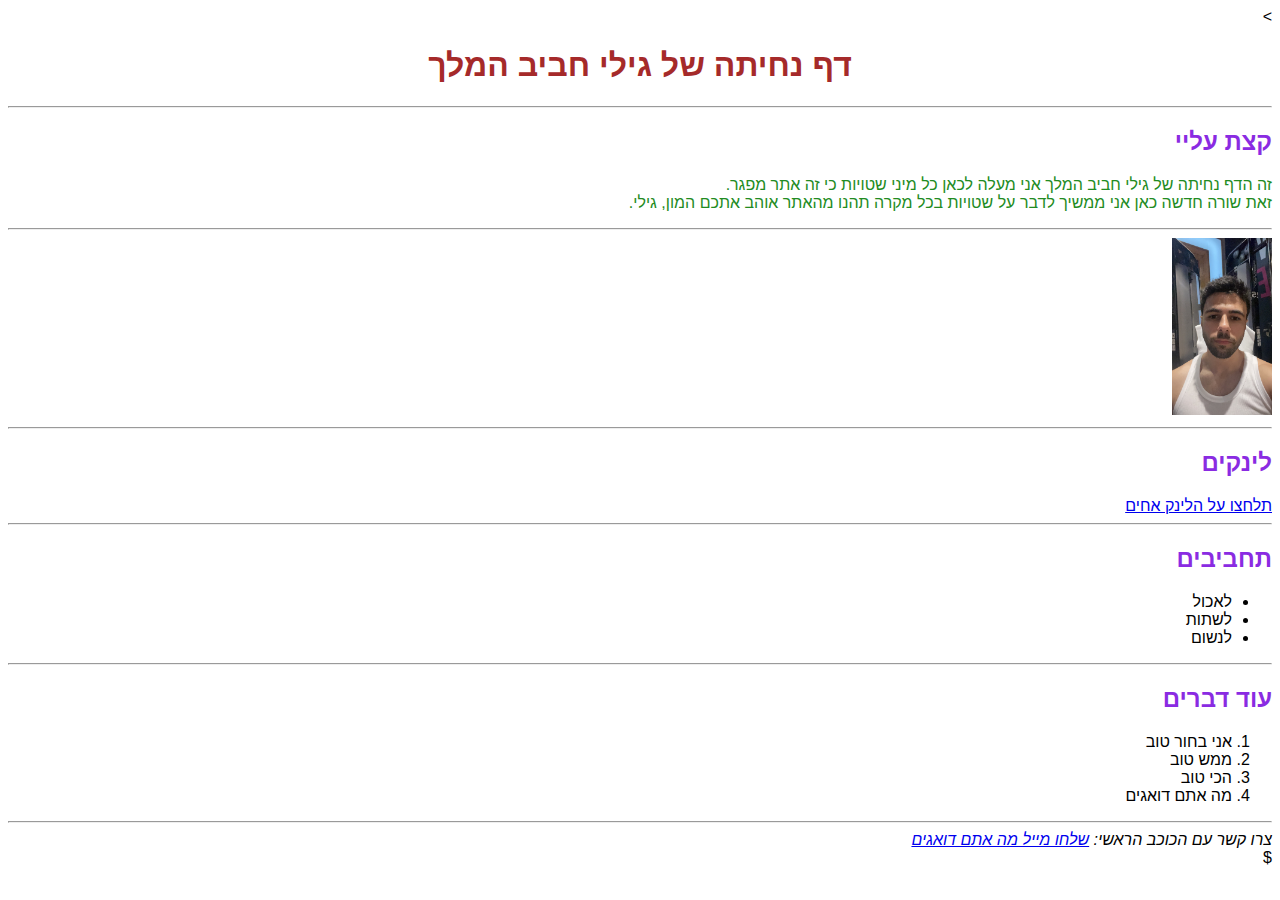
<file: vscode css/index.html>
<!DOCTYPE html>
<html lang="en">
  <head>
    <meta charset="UTF-8" />
    <meta name="viewport" content="width=device-width, initial-scale=1.0" />
    <title>אייל גולן</title>
    <link rel="stylesheet" href="style.css"
 
  </head dir="rtl">

  <body dir="rtl"></body>>
      <header>
        <h1>דף נחיתה של גילי חביב המלך</h1>
        <hr></hr>
     </header>
     <main>
         <!-- פסקת פתיחה -->
        <section>
          <h2>קצת עליי</h2>
          <p>זה הדף נחיתה של גילי חביב המלך אני מעלה לכאן כל מיני שטויות כי זה אתר מפגר.<br>
              זאת שורה חדשה כאן אני ממשיך לדבר על שטויות בכל מקרה תהנו מהאתר אוהב אתכם המון, גילי. </p>
              <hr>
        </section>
                <!-- תמונה-->
        <section>
            <img 
                src="C7E8475D-CA51-491E-AF17-62DA0970CF4B_1_105_c.jpeg"
                alt="תמונה שלי"
                width="100">
                <hr>
        </section>
        <!-- לינקים -->
        <section>
            <h2>לינקים</h2>
            <a href="https://www.youtube.com/watch?v=_nKpsneRdMY" TARGET="_blank">תלחצו על הלינק אחים</a>
            <hr>
        </section>
        <!-- תחביבים -->
        <section>
            <h2>תחביבים</h2>
            <ul>
                <li>לאכול</li>
                <li>לשתות</li>
                <li>לנשום</li>
            </ul>
            <hr>
        </section>
        <!-- עוד דברים -->
        <section>
            <h2>עוד דברים</h2>
            <ol>
                <li> אני בחור טוב</li>
                <li>ממש טוב</li>
                <li>הכי טוב</li>
               <li>מה אתם דואגים</li>
            </ol>
            <hr>
        </section>
     </main>
     <footer>
        <!--המייל שלי  -->
        <address>
            צרו קשר עם הכוכב הראשי:
            <a href="mailto:gili.haviv501@gmail.com">שלחו מייל מה אתם דואגים</a>
        </address>
     </footer>
  </body>$
</html>
</file>
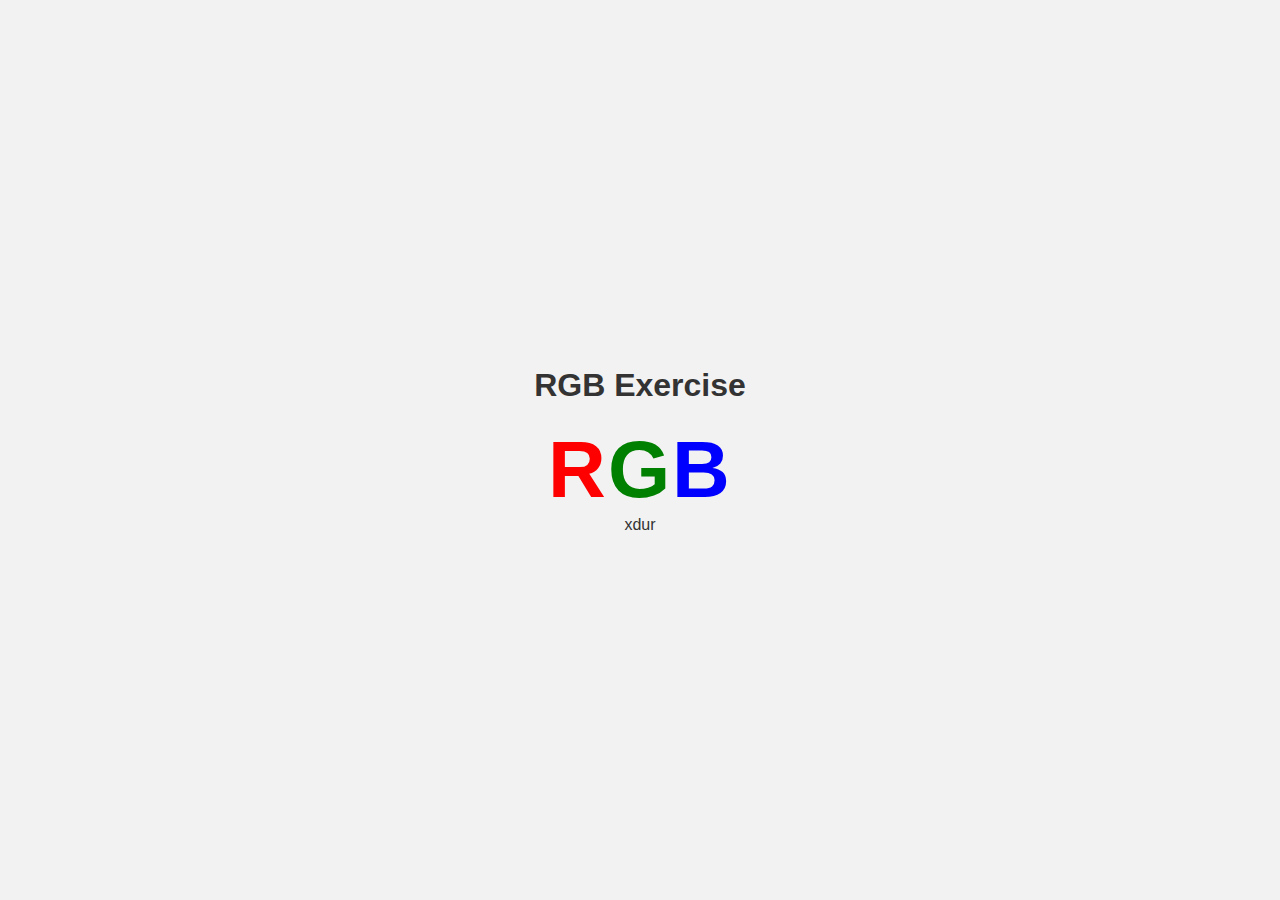
<file: vscode css/targil css 2/index.html>
<!DOCTYPE html>
<html lang="en">
  <head>
    <meta charset="UTF-8" />
    <meta name="viewport" content="width=device-width, initial-scale=1.0" />
    <title>RGB Exercise</title>
    <link rel="stylesheet" href="style.css" />
  </head>
  <body>
    <header>
      <h1>RGB Exercise</h1>
    </header>

    <main>
      <h1 class="rgb-title">
        <span class="red">R</span><span class="green">G</span
        ><span class="blue">B</span>
      </h1>
    </main>
  </body>
</html>
xdur
</file>
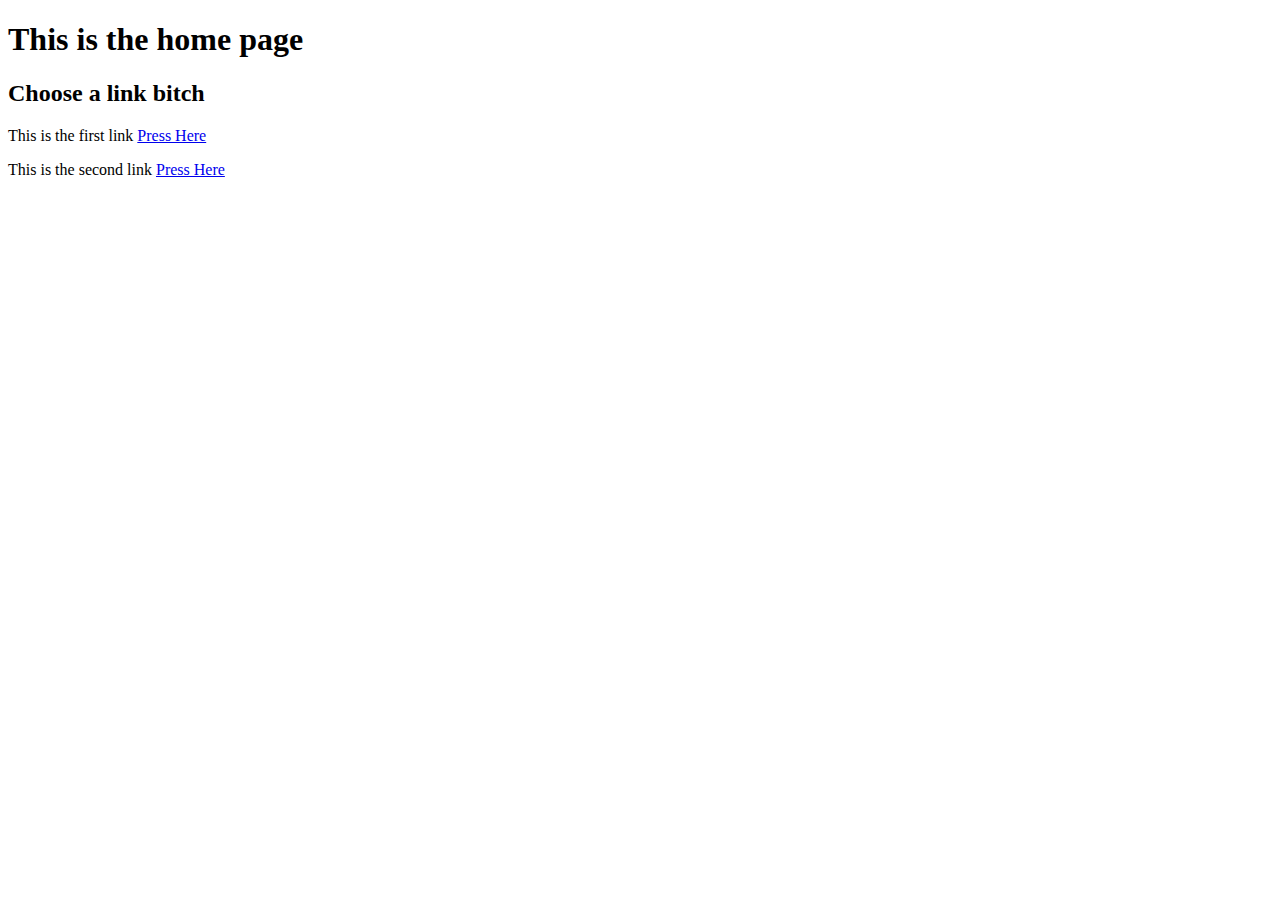
<file: vscode html/hyperlinks/index.html>
<!DOCTYPE html>
<html lang="en">
  <head>
    <meta charset="UTF-8" />
    <meta name="viewport" content="width=device-width, initial-scale=1.0" />
    <title>First Page</title>
  </head>
  <body>
    <h1>This is the home page</h1>
    <h2>Choose a link bitch</h2>
    <p>
      This is the first link
      <a
        href=" https://as1.ftcdn.net/v2/jpg/01/87/91/68/1000_F_187916831_BqM4LQbCrBJsG7Mi6s8iA75xH15UBAbC.jpg"
        target="_blank"
        >Press Here</a
      >
    </p>
    <p>
      This is the second link <a href="B.html" target="_blank">Press Here</a>
    </p>
  </body>
</html>
</file>
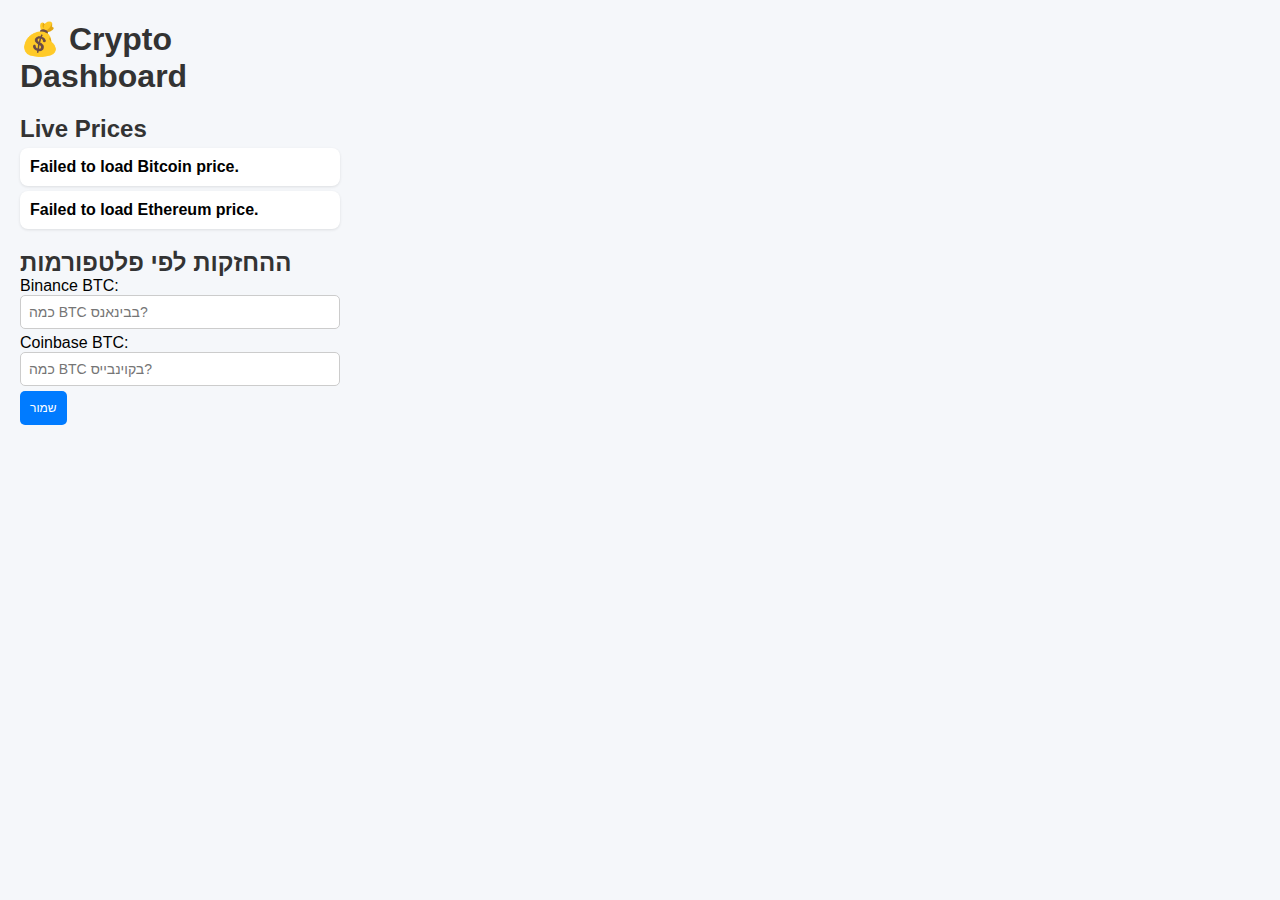
<file: gitproject/popup.html>
<!DOCTYPE html>
<html lang="en">
  <head>
    <meta charset="UTF-8" />
    <meta name="viewport" content="width=device-width, initial-scale=1.0" />
    <title>Crypto Tracker Pro</title>
    <link rel="stylesheet" href="styles.css" />
    <script defer src="popup.js" type="module"></script>
  </head>
  <body>
    <div class="container">
      <h1>💰 Crypto Dashboard</h1>
      <section>
        <h2>Live Prices</h2>
        <div id="prices">
          <div class="coin" id="btcPrice">Bitcoin: Loading...</div>
          <div class="coin" id="ethPrice">Ethereum: Loading...</div>
        </div>
      </section>

      <section>
        <h2>ההחזקות לפי פלטפורמות</h2>
        <div class="platform-inputs">
          <label for="binanceBtc">Binance BTC:</label>
          <input type="number" id="binanceBtc" placeholder="כמה BTC בבינאנס?" />

          <label for="coinbaseBtc">Coinbase BTC:</label>
          <input
            type="number"
            id="coinbaseBtc"
            placeholder="כמה BTC בקוינבייס?"
          />

          <button id="saveBtn">שמור</button>
          <div id="btcPlatformTotal"></div>
        </div>
      </section>
    </div>
  </body>
</html>
</file>
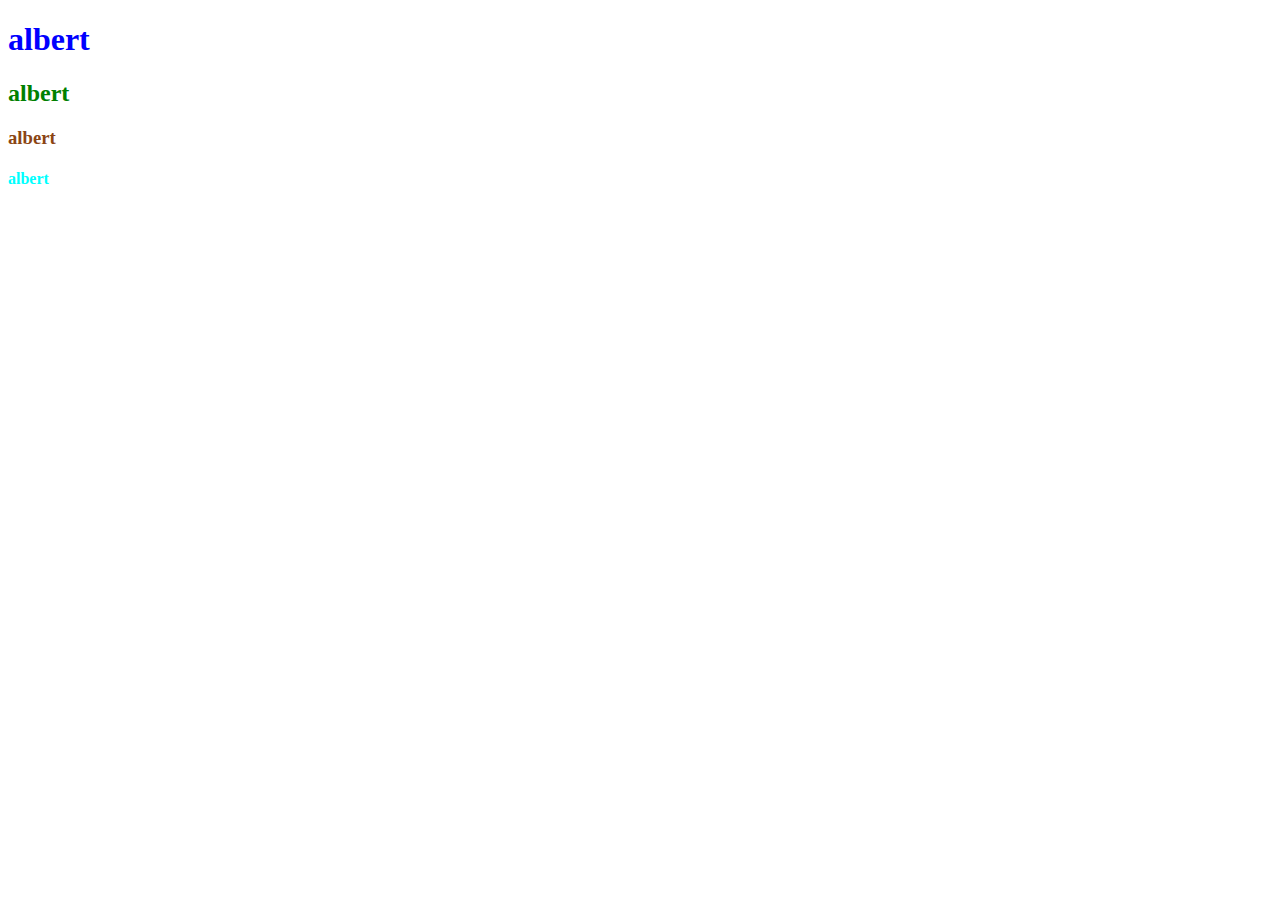
<file: vscode html/landing page/inline.html>
<!DOCTYPE html>
<html lang="en">
  <head>
    <meta charset="UTF-8" />
    <meta name="viewport" content="width=device-width, initial-scale=1.0" />
    <title>Document</title>
  </head>
  <body>
    <h1 style="color: blue">albert</h1>
    <h2 style="color: green">albert</h2>
    <h3 style="color: saddlebrown">albert</h3>
    <h4 style="color: aqua">albert</h4>
  </body>
</html>
</file>
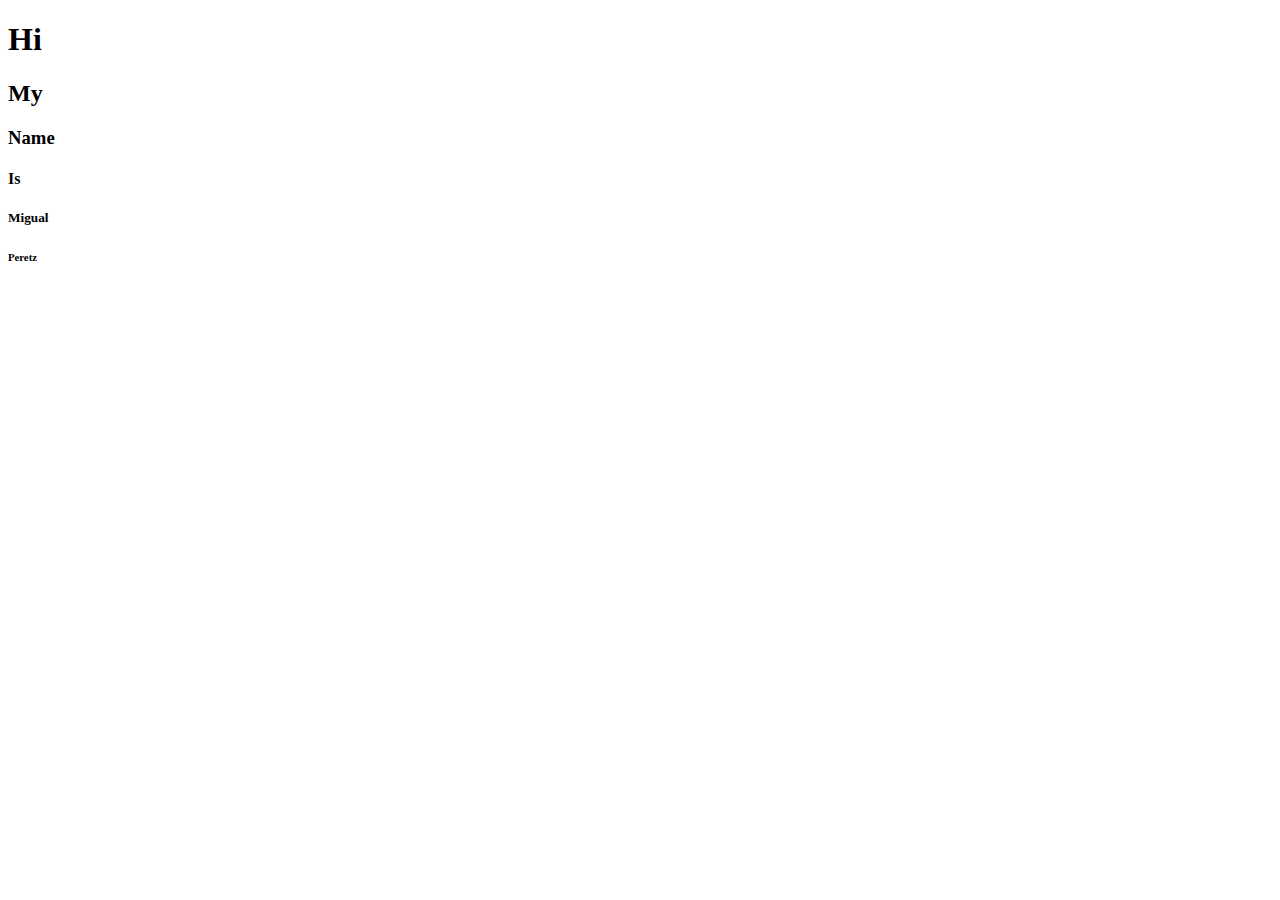
<file: vscode html/vscode first webpage html css/Heading.html>
<!DOCTYPE html>
<html lang="en">
  <head>
    <meta charset="UTF-8" />
    <meta name="viewport" content="width=device-width, initial-scale=1.0" />
    <title>Document</title>
  </head>
  <body>
    <h1>Hi</h1>
    <h2>My</h2>
    <h3>Name</h3>
    <h4>Is</h4>
    <h5>Migual</h5>
    <h6>Peretz</h6>
  </body>
</html>
</file>
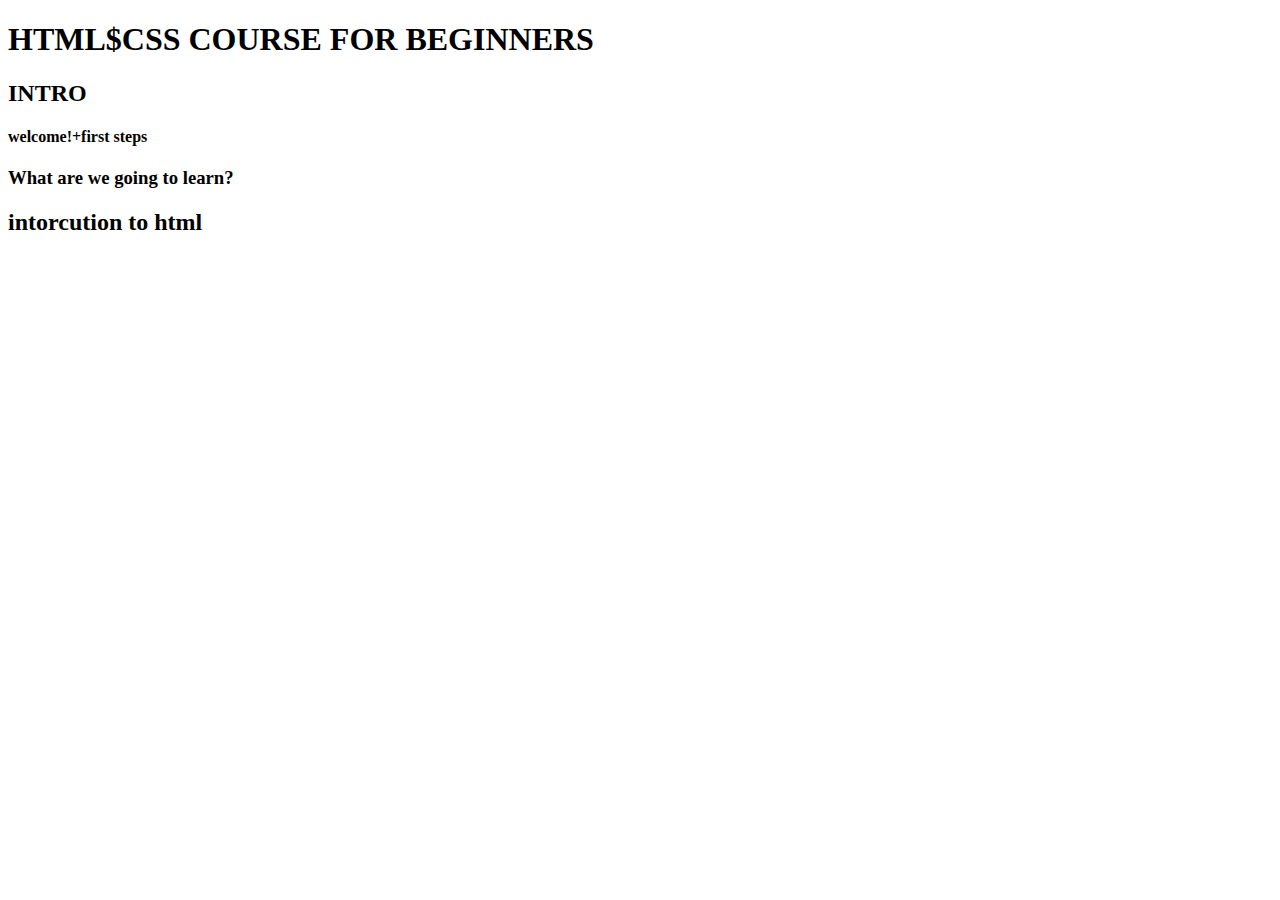
<file: vscode html/vscode first webpage html css/Targil1.html>
<!DOCTYPE html>
<html lang="en">
  <head>
    <meta charset="UTF-8" />
    <meta name="viewport" content="width=device-width, initial-scale=1.0" />
    <title>Targil 1</title>
  </head>
  <body>
    <h1>HTML$CSS COURSE FOR BEGINNERS</h1>
    <h2>INTRO</h2>
    <h4>welcome!+first steps</h3>
    <h3>What are we going to learn?</h3>
    <h2>intorcution to html</h2>
  </body>
</html>
</file>
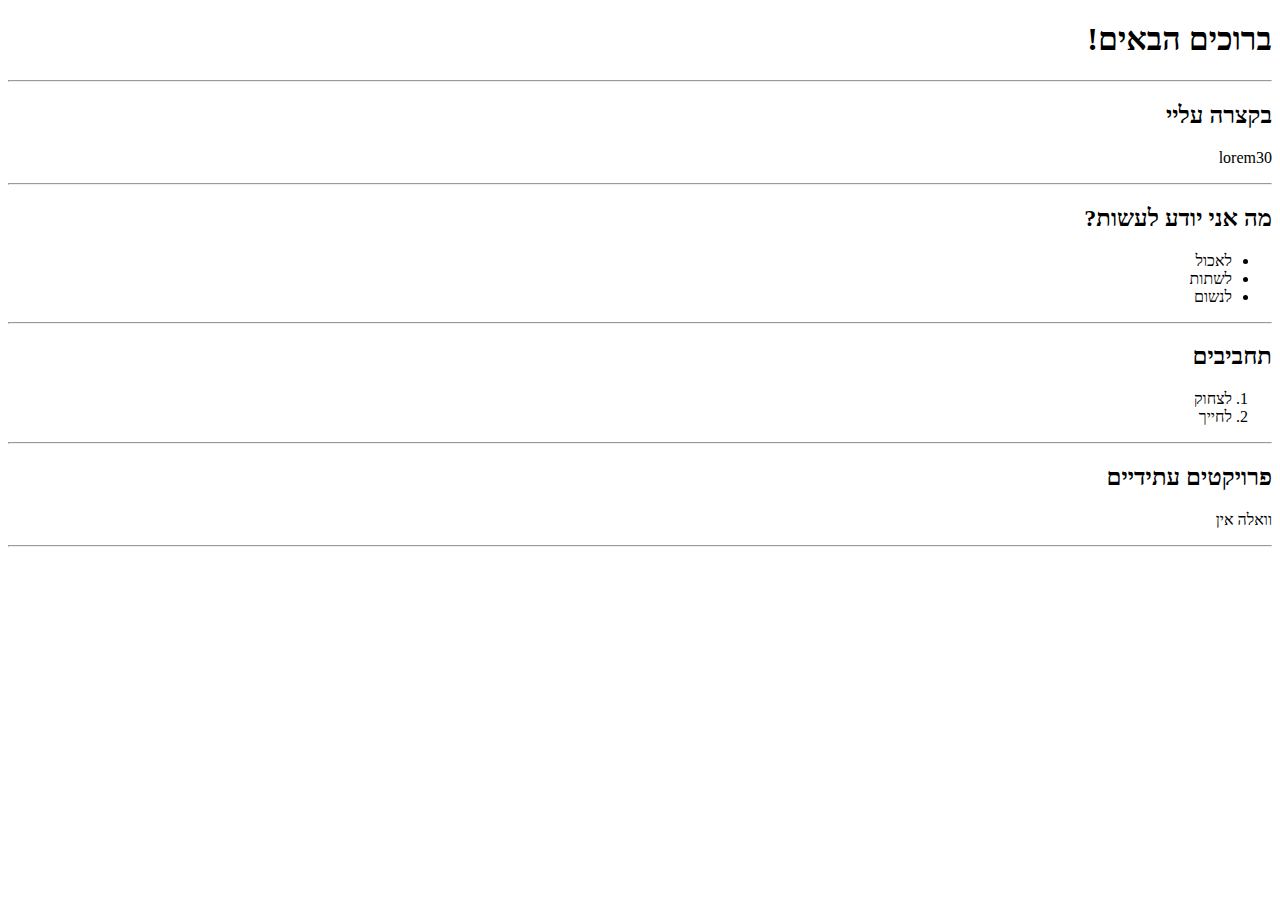
<file: vscode html/vscode first webpage html css/Targil2.html>
<!DOCTYPE html>
<html lang="en">
  <head>
    <meta charset="UTF-8" />
    <meta name="viewport" content="width=device-width, initial-scale=1.0" />
    <title>דף פתיחה</title>
  </head>
  <body dir="rtl">
    <h1>ברוכים הבאים!</h1>
    <hr />
    <h2>בקצרה עליי</h2>
    <p>lorem30</p>
    <hr />
    <h2>מה אני יודע לעשות?</h2>
    <ul>
      <li>לאכול</li>
      <li>לשתות</li>
      <li>לנשום</li>
    </ul>
    <hr />
    <h2>תחביבים</h2>
    <ol>
      <li>לצחוק</li>
      <li>לחייך</li>
    </ol>
    <hr />
    <h2>פרויקטים עתידיים</h2>
    <p>וואלה אין</p>
    <hr />
  </body>
</html>
</file>
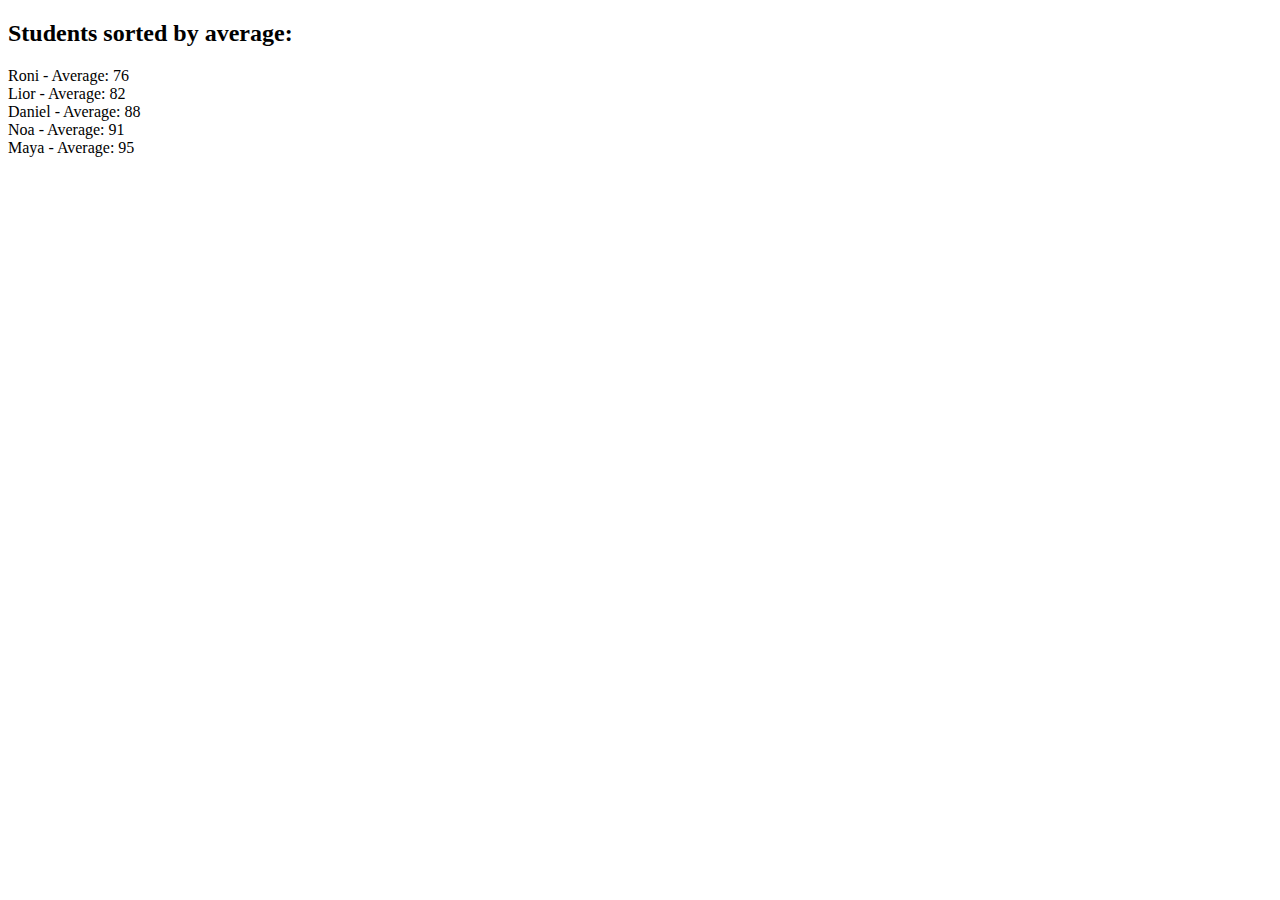
<file: vscode javascript/targil 1/Sortingstudents.html>
<!DOCTYPE html>
<html>
  <head>
    <title>Students Sort</title>
  </head>
  <body>
    <script>
      function Student(id, name, average) {
        this.id = id;
        this.name = name;
        this.average = average;
      }

      let student1 = new Student(123456789, "Daniel", 88);
      let student2 = new Student(234567891, "Maya", 95);
      let student3 = new Student(345678912, "Roni", 76);
      let student4 = new Student(456789123, "Lior", 82);
      let student5 = new Student(567891234, "Noa", 91);

      let arr = [student1, student2, student3, student4, student5];

      arr.sort(function (a, b) {
        return a.average - b.average;
      });

      document.write("<h2>Students sorted by average:</h2>");
      for (let i = 0; i < arr.length; i++) {
        document.write(arr[i].name + " - Average: " + arr[i].average + "<br>");
      }
    </script>
  </body>
</html>
</file>
<file: vscode css/style.css>
h1 {
  color: brown;
  text-align: center;
  letter-spacing: 6;
}
h2 {
  color: blueviolet;
}
p {
  color: #228b22;
}

* {
  font-family: Arial, Helvetica, sans-serif;
}
</file>
<file: gitproject/styles.css>
body {
  font-family: "Segoe UI", Tahoma, Geneva, Verdana, sans-serif;
  background-color: #f5f7fa;
  margin: 0;
  padding: 20px;
  width: 320px;
}

.container {
  display: flex;
  flex-direction: column;
  gap: 20px;
}

h1,
h2 {
  margin: 0;
  color: #333;
}

.coin {
  padding: 10px;
  background: #fff;
  border-radius: 8px;
  box-shadow: 0 1px 3px rgba(0, 0, 0, 0.1);
  margin-top: 5px;
  font-weight: bold;
}

.input-group {
  margin-bottom: 15px;
}

.input-group label {
  display: block;
  margin-bottom: 5px;
  font-weight: bold;
  color: #333;
}

input[type="number"] {
  padding: 8px;
  font-size: 14px;
  width: 100%;
  margin-bottom: 5px;
  border: 1px solid #ccc;
  border-radius: 5px;
  box-sizing: border-box;
}

.value-display {
  font-size: 12px;
  color: #666;
  background-color: #f8f9fa;
  padding: 5px 8px;
  border-radius: 4px;
  border: 1px solid #e9ecef;
  font-weight: bold;
}

button {
  padding: 10px;
  background-color: #007bff;
  color: white;
  border: none;
  border-radius: 5px;
  font-size: 12px;
  cursor: pointer;
  margin-right: 5px;
  margin-bottom: 5px;
}

button:hover {
  background-color: #0056b3;
}

#totalResult {
  margin-top: 10px;
  font-weight: bold;
  color: #2a2a2a;
}

#currentHoldings {
  background-color: #fff;
  padding: 10px;
  border-radius: 8px;
  box-shadow: 0 1px 3px rgba(0, 0, 0, 0.1);
}

#holdingsChart {
  background-color: #fff;
  border-radius: 8px;
  box-shadow: 0 1px 3px rgba(0, 0, 0, 0.1);
  padding: 10px;
}
</file>
<file: vscode css/targil css 2/style.css>
/* Reset default margin and padding */
* {
  margin: 0;
  padding: 0;
  box-sizing: border-box;
}

/* Body styling */
body {
  font-family: Arial, Helvetica, sans-serif;
  background-color: #f2f2f2;
  color: #333;
  display: flex;
  flex-direction: column;
  align-items: center;
  justify-content: center;
  height: 100vh;
}

/* Headline styling */
header h1 {
  margin-bottom: 20px;
  font-size: 2rem;
}

/* RGB colored title */
.rgb-title {
  font-size: 5rem;
  letter-spacing: 2px;
}

.red {
  color: red;
}

.green {
  color: green;
}

.blue {
  color: blue;
}
</file>
